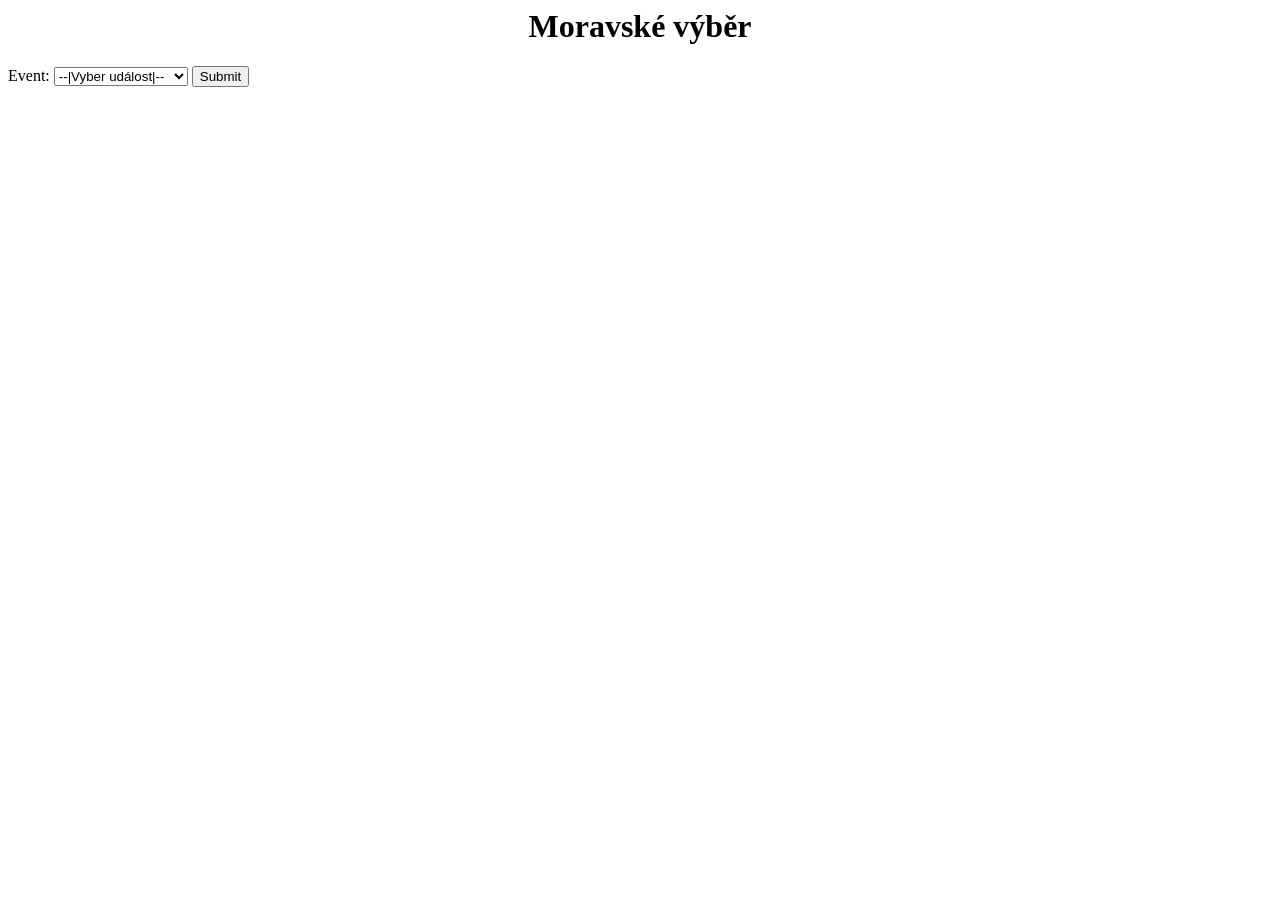
<file: index.html>
<html>
<head>
<title>Family.cz</title>
<link rel="stylesheet" href="style.css">
</head>

<body>
<h1>Moravské výběr</h1>
<form method="get" action="index.html">
Event: <select name="event">
<option value=0>--|Vyber událost|--</option>
<option value=1>Setkání ve Strážku</option>
<option value=2>Krasavice</option>
</select>
<input type="submit">
</form>

<?php
if($_GET["event"]==1){echo "Rodinné setkání";}
?>
</body>
</html>
</file>
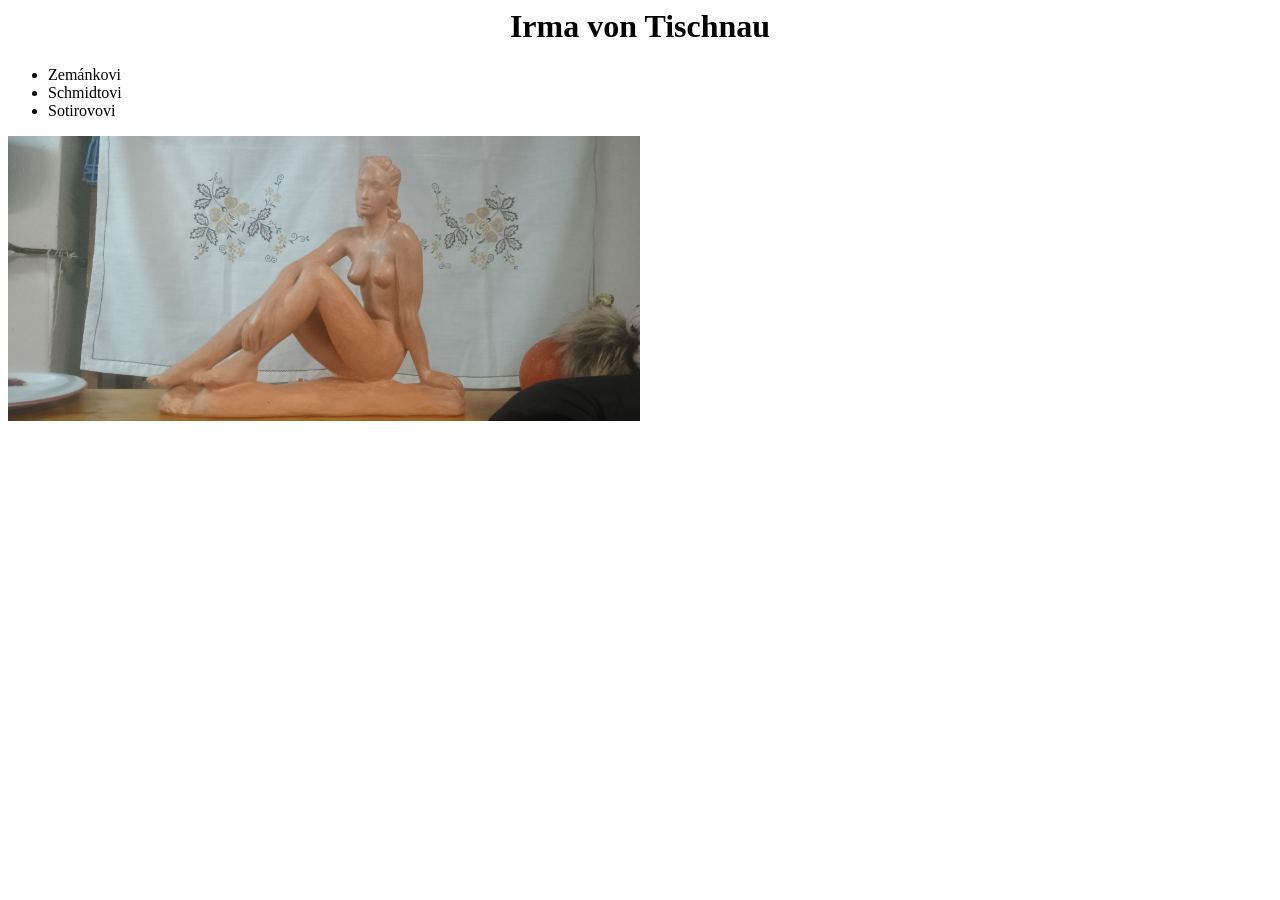
<file: krasavice.html>
<html>
<head>
<title>Krasavice.cz</title>
<link rel="stylesheet" href="style.css">
</head>

<body>
<h1>Irma von Tischnau</h1>
<ul>
<li>Zemánkovi</li>
<li>Schmidtovi</li>
<li>Sotirovovi</li>
</ul>
<img align=center width="50%" src="IMG_20261117_174103829.jpg">
</body>
</html>
</file>
<file: style.css>
body{font-family:calibri}
h1{text-align:center}
</file>
